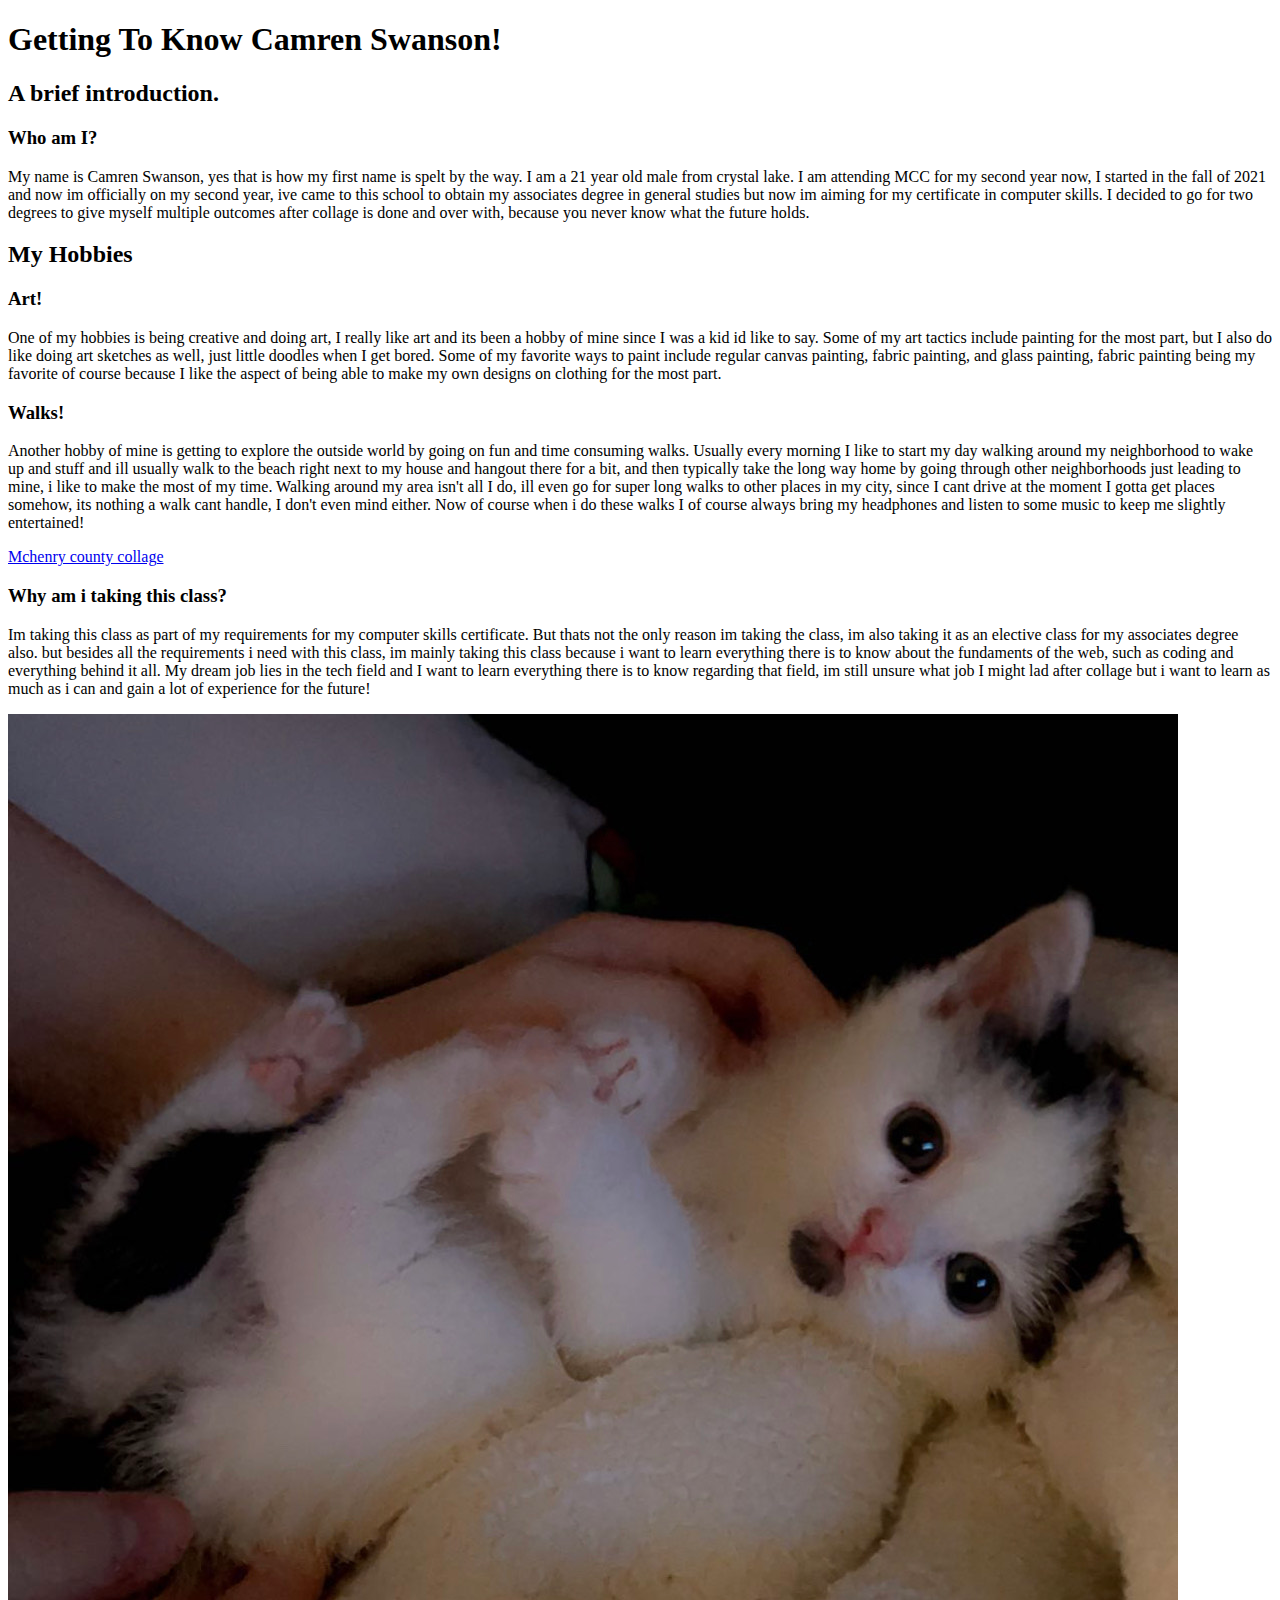
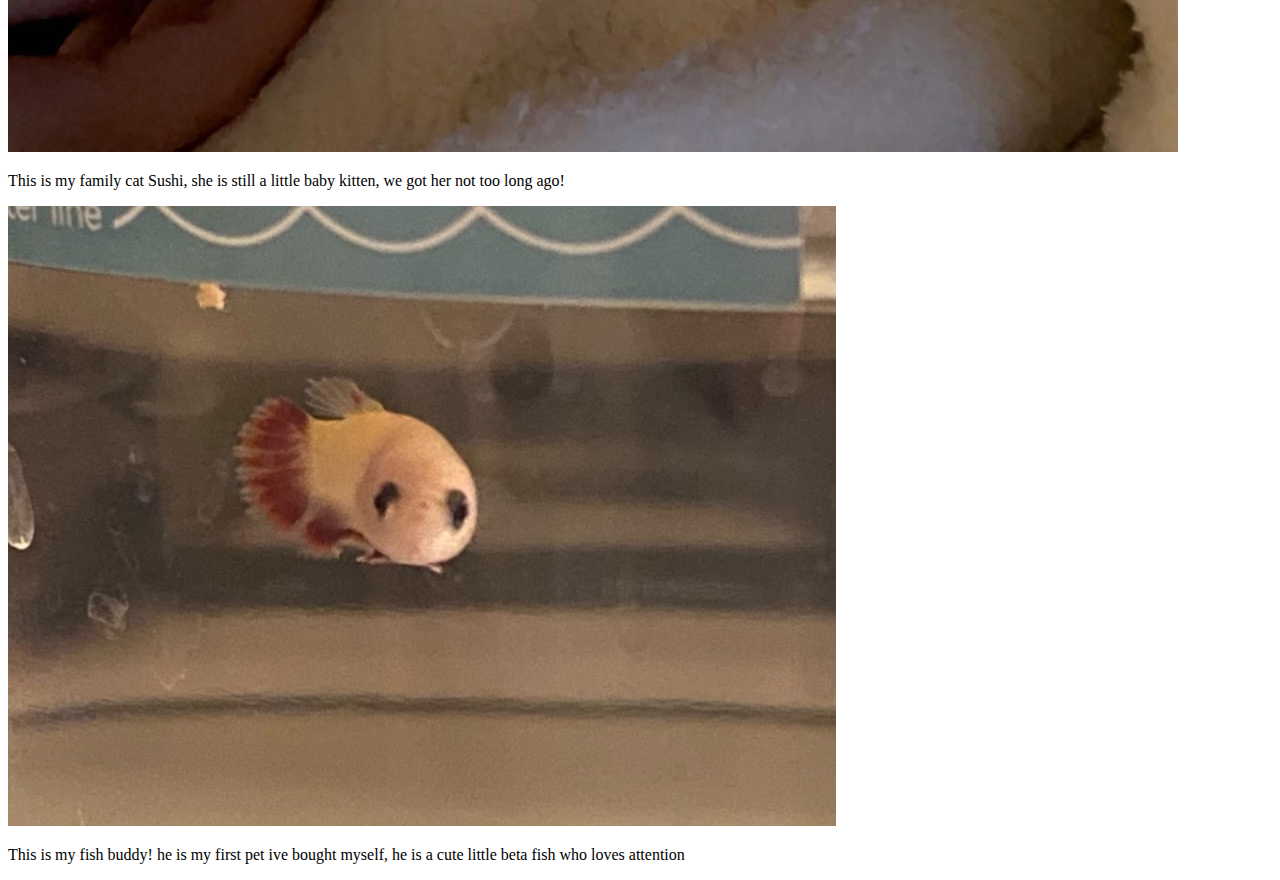
<file: intro/index.html>
<!DOCTYPE html>
<html lang="en">
<head>
    <meta charset="UTF-8">
    <meta http-equiv="X-UA-Compatible" content="IE=edge">
    <meta name="viewport" content="width=device-width, initial-scale=1.0">
    <title>The Super Fun Introduction To Camren!</title>
</head>
<body>
<h1>Getting To Know Camren Swanson!</h1>
<h2>A brief introduction.</h2>
<h3>Who am I?</h3>
<p>My name is Camren Swanson, yes that is how my first name is spelt by the way. I am a 21 year old male from crystal lake. I am attending MCC for my second year now, I started in the fall of 2021 and now im officially on my second year, ive came to this school to obtain my associates degree in general studies but now im aiming for my certificate in computer skills. I decided to go for two degrees to give myself multiple outcomes after collage is done and over with, because you never know what the future holds.</p>
<h2>My Hobbies</h2>
<h3>Art!</h3>
<p>One of my hobbies is being creative and doing art, I really like art and its been a hobby of mine since I was a kid id like to say. Some of my art tactics include painting for the most part, but I also do like doing art sketches as well, just little doodles when I get bored. Some of my favorite ways to paint include regular canvas painting, fabric painting, and glass painting, fabric painting being my favorite of course because I like the aspect of being able to make my own designs on clothing for the most part.
<h3>Walks!</h3>
<p>Another hobby of mine is getting to explore the outside world by going on fun and time consuming walks. Usually every morning I like to start my day walking around my neighborhood to wake up and stuff and ill usually walk to the beach right next to my house and hangout there for a bit, and then typically take the long way home by going through other neighborhoods just leading to mine, i like to make the most of my time. Walking around my area isn't all I do, ill even go for super long walks to other places in my city, since I cant drive at the moment I gotta get places somehow, its nothing a walk cant handle, I don't even mind either. Now of course when i do these walks I of course always bring my headphones and listen to some music to keep me slightly entertained!</p>
</p>
<a href="https://www.mchenry.edu/">Mchenry county collage</a>
<h3>Why am i taking this class?</h3>
<p>Im taking this class as part of my requirements for my computer skills certificate. But thats not the only reason im taking the class, im also taking it as an elective class for my associates degree also. but besides all the requirements i need with this class, im mainly taking this class because i want to learn everything there is to know about the fundaments of the web, such as coding and everything behind it all. My dream job lies in the tech field and I want to learn everything there is to know regarding that field, im still unsure what job I might lad after collage but i want to learn as much as i can and gain a lot of experience for the future!</p>
<img src="images/My Cat.jpg" alt="My Cat.">
<p>This is my family cat Sushi, she is still a little baby kitten, we got her not too long ago!</p>
<img src="images/My Fish.jpeg" alt="">
<p>This is my fish buddy! he is my first pet ive bought myself, he is a cute little beta fish who loves attention </p>

</body>
</file>
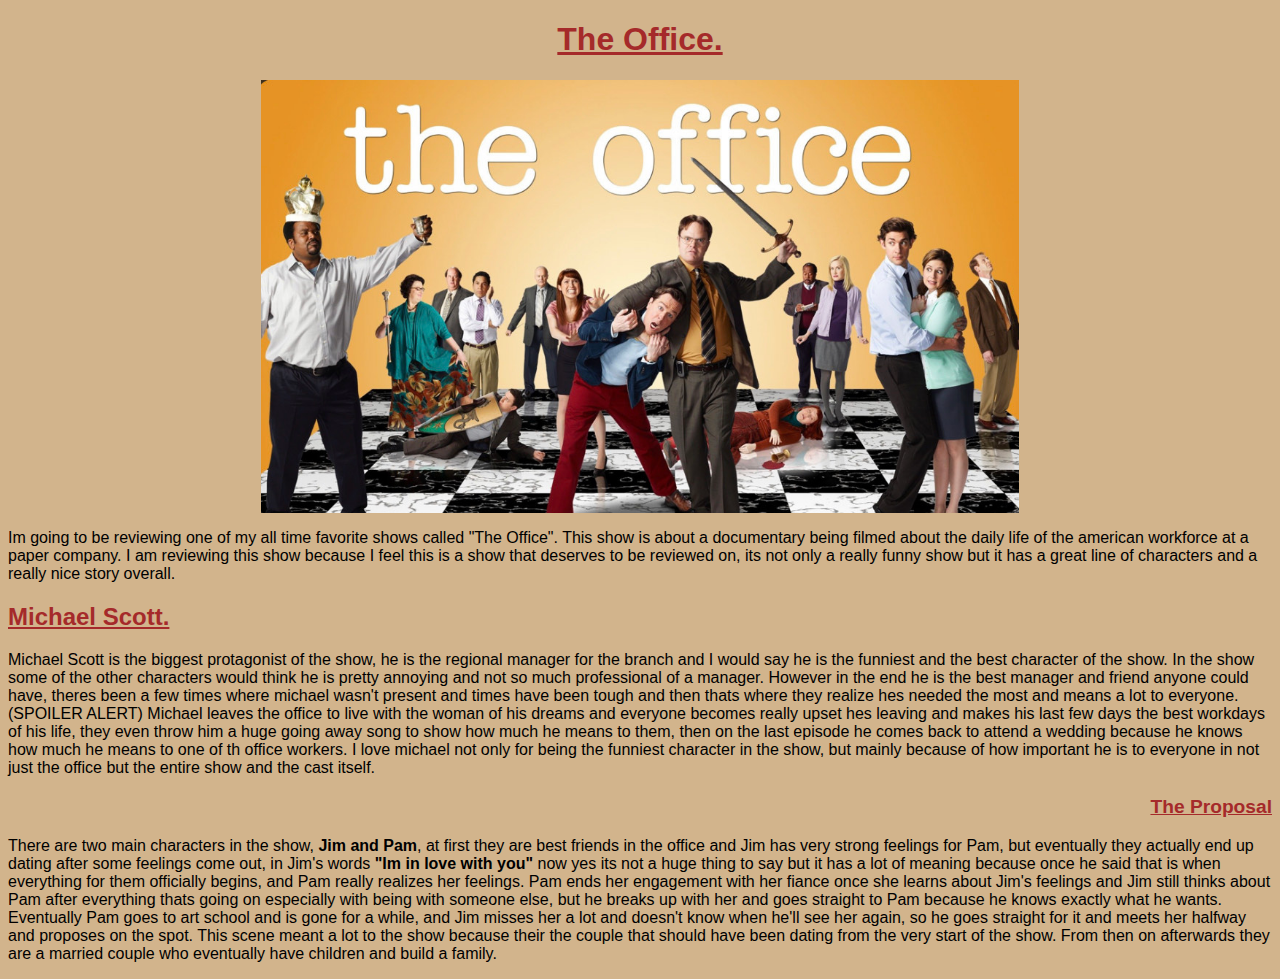
<file: review/review/index.html>
<!DOCTYPE html>
<html lang="en">
<head>
    <meta charset="UTF-8">
    <meta name="viewport" content="width=device-width, initial-scale=1.0">
    <title>My Review Of The Office</title>
    <link rel="stylesheet" href="css/styles.css">
</head>
<body>
    <!--Add a H1 tag with the title of the book, game, or movie you intend to review -->
    <h1>The Office.</h1>
    <!--Add an image-->
    <img src="images/TheOffice.jpg" alt="The Office.">
    <!--Add a paragraph describing what you are going to review. This should be 2-3 sentences -->
    <p>Im going to be reviewing one of my all time favorite shows called "The Office". This show is about a documentary being filmed about the daily life of the american workforce at a paper company. I am reviewing this show because I feel this is a show that deserves to be reviewed on, its not only a really funny show but it has a great line of characters and a really nice story overall.</p>
    <!--Add a H2 tag describing characters, game play, or some specific part of your review-->
    <h2><b>Michael Scott.</b></h2>
    <!--Add a paragraph about whatever your H2 tag was-->
    <p>Michael Scott is the biggest protagonist of the show, he is the regional manager for the branch and I would say he is the funniest and the best character of the show. In the show some of the other characters would think he is pretty annoying and not so much professional of a manager. However in the end he is the best manager and friend anyone could have, theres been a few times where michael wasn't present and times have been tough and then thats where they realize hes needed the most and means a lot to everyone. (SPOILER ALERT) Michael leaves the office to live with the woman of his dreams and everyone becomes really upset hes leaving and makes his last few days the best workdays of his life, they even throw him a huge going away song to show how much he means to them, then on the last episode he comes back to attend a wedding because he knows how much he means to one of th office workers. I love michael not only for being the funniest character in the show, but mainly because of how important he is to everyone in not just the office but the entire show and the cast itself. </p>
    <!--Add an H3 tag about a scene or character, include a quote in the paragraph-->
    <h3>The Proposal</h3>
    <p>There are two main characters in the show, <b>Jim and Pam</b>, at first they are best friends in the office and Jim has very strong feelings for Pam, but eventually they actually end up dating after some feelings come out, in Jim's words <strong>"Im in love with you"</strong> now yes its not a huge thing to say but it has a lot of meaning because once he said that is when everything for them officially begins, and Pam really realizes her feelings. Pam ends her engagement with her fiance once she learns about Jim's feelings and Jim still thinks about Pam after everything thats going on especially with being with someone else, but he breaks up with her and goes straight to Pam because he knows exactly what he wants. Eventually Pam goes to art school and is gone for a while, and Jim misses her a lot and doesn't know when he'll see her again, so he goes straight for it and meets her halfway and proposes on the spot. This scene meant a lot to the show because their the couple that should have been dating from the very start of the show. From then on afterwards they are a married couple who eventually have children and build a family. </p>
    <!--In the code above add at leas two of the following:
    
    <b> Bold Text </b>
    <strong> Important Text </strong>
    <em> emphasized text </em>
    <mark> marked text </mark>
    <small> smaller text</small>
    <del>Deleted text</del>
    <ins>Inserted text</ins>
    <sub>Subscript text</sub>
    <sup>Superscript text</sup>
    
    
    -->

</body>
</html>
</file>
<file: review/review/css/styles.css>
/* Set colors for the page */
body{
    background-color: tan;
    color: black; /* this is the font color*/
}

/* create styles for the h1 tag */


h1{
    color: brown;
    font-family: Arial, Helvetica, sans-serif;
    font-size: xx-large;
    text-align: center;
    text-decoration: underline;
    
}


/* create styles for the h2 tag */
h2{
    color: brown;
    font-family: Arial, Helvetica, sans-serif;
    font-size: x-large;
    text-align: left;
    text-decoration: underline;

}


/* create styles for the h3 tag */
h3{
    color: brown;
    font-family: Arial, Helvetica, sans-serif;
    font-size: larger;
    text-align: right;
    text-decoration: underline;
}


/* create styles for the p tag */
p{
    color: black;
    font-family: Arial, Helvetica, sans-serif;
    font-size: medium;
}

img{
    width: 60%;
    display: block;
    margin: 10px auto; 
    /* this set of 3 commands centers. 10px is spacing top and bottom, auto is left and right*/
}
</file>
